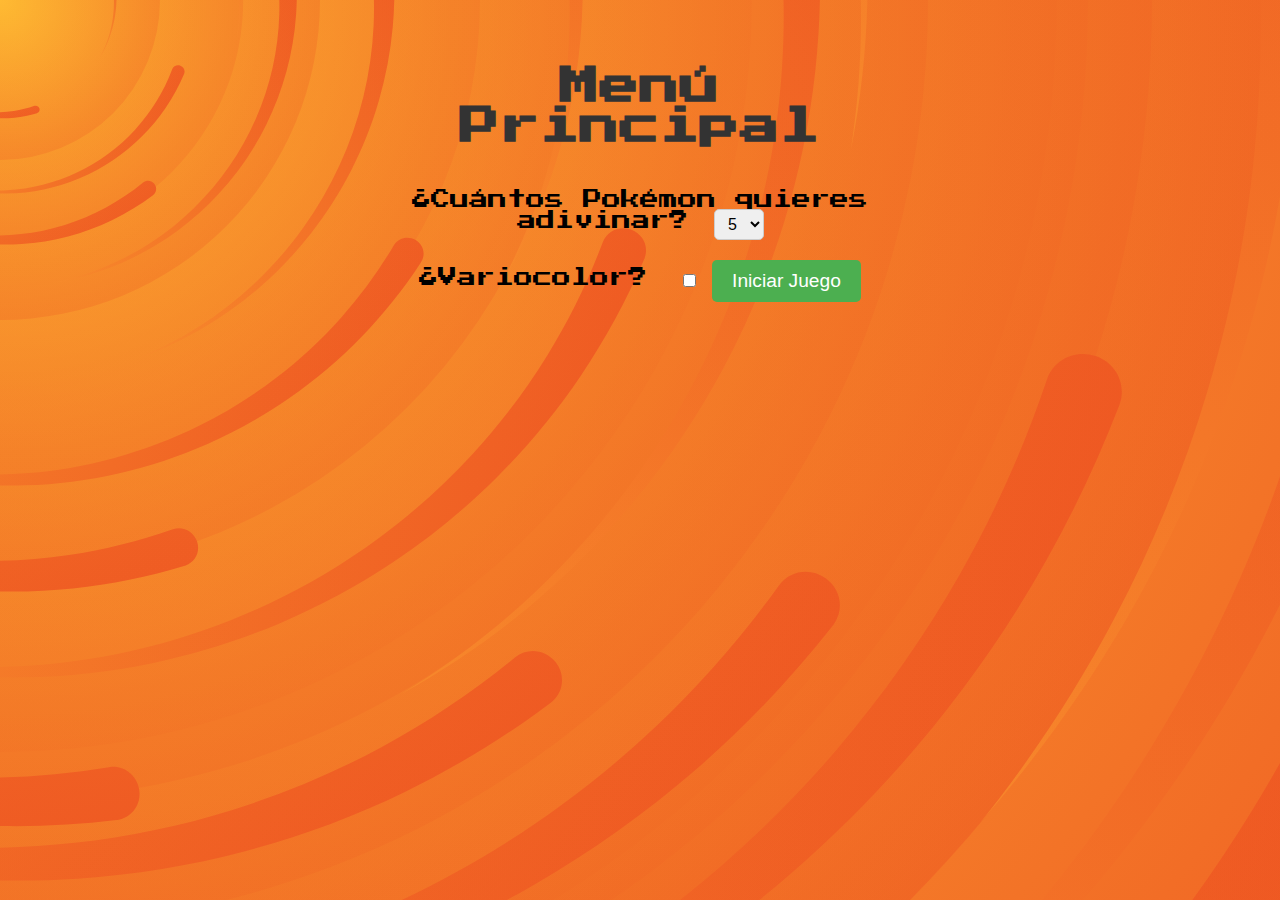
<file: index.html>
<!DOCTYPE html>
<html lang="en">
<head>
    <meta charset="UTF-8">
    <meta http-equiv="X-UA-Compatible" content="IE=edge">
    <meta name="viewport" content="width=device-width, initial-scale=1.0">
    <title>Menú Principal - Adivina el Pokémon</title>
    <link rel="stylesheet" href="css/style.css">
</head>
<body>
    <main class="main-container">
        <h1>Menú Principal</h1>
        <form id="menuForm" action="game.html" method="GET">
            <label for="numPokemons">¿Cuántos Pokémon quieres adivinar?</label>
            <select id="numPokemons" name="numPokemons">
                <option value="1">1</option>
                <option value="2">2</option>
                <option value="3">3</option>
                <option value="4">4</option>
                <option value="5" selected>5</option>
                <option value="6">6</option>
                <option value="7">7</option>
                <option value="8">8</option>
                <option value="9">9</option>
                <option value="10">10</option>
            </select>

            <label for="shiny">¿Variocolor?</label>
            <input type="checkbox" id="shiny" name="shiny">

            <button type="submit">Iniciar Juego</button>
        </form>
    </main>
    <script src="js/game.js"></script>
</body>
</html>
</file>
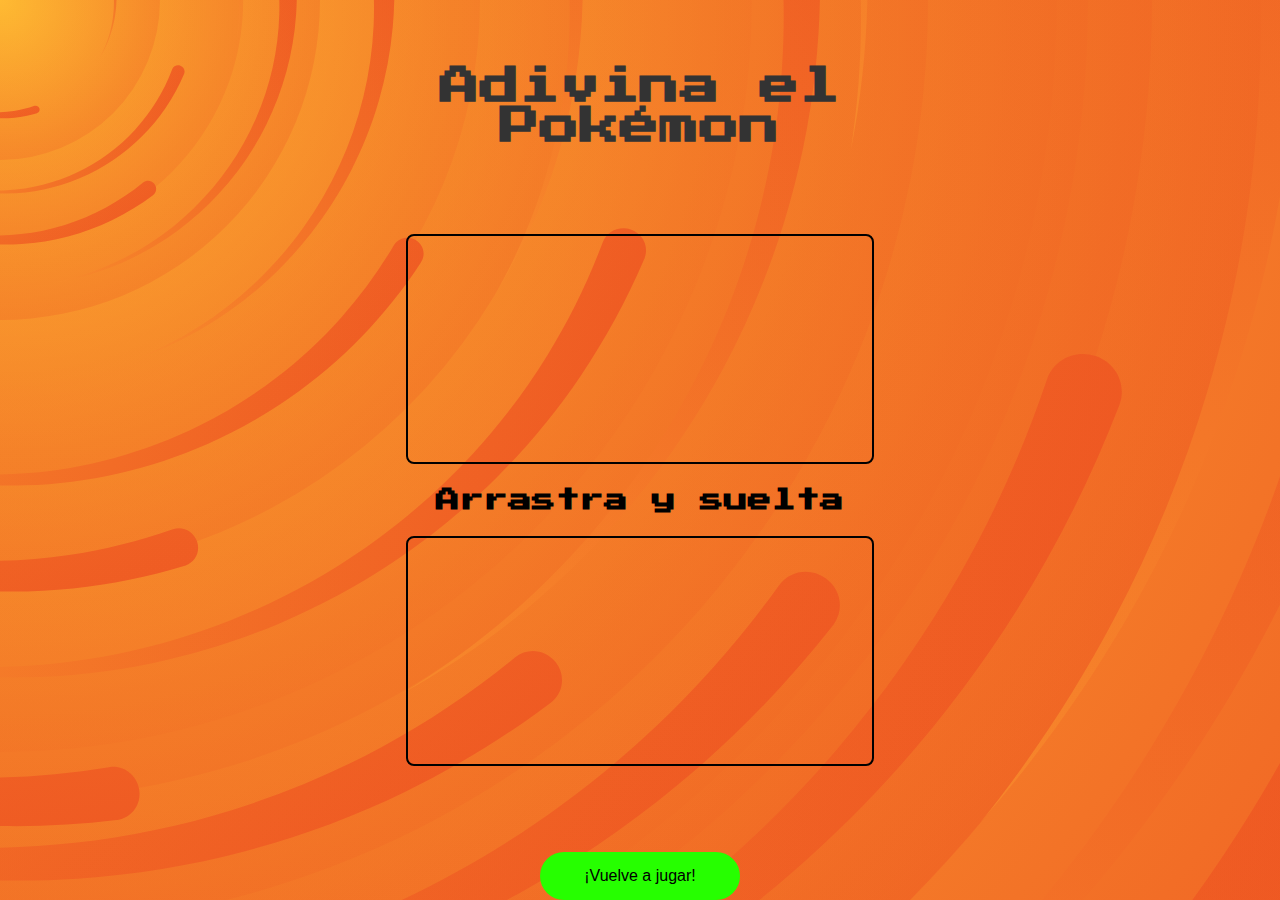
<file: game.html>
<!DOCTYPE html>
<html lang="en">

<head>
    <meta charset="UTF-8">
    <meta http-equiv="X-UA-Compatible" content="IE=edge">
    <meta name="viewport" content="width=device-width, initial-scale=1.0">
    <title>Drag and drop Adivina</title>
    <link rel="stylesheet" href="css/style.css">
</head>

<body>
    <main class="main-container">
        <h1>Adivina el Pokémon</h1>
        <div class="menu">
            <!-- Los elementos de selección se han movido al menú principal -->
        </div>

        <div class="draggable-elements"></div>
        <h2>Arrastra y suelta</h2>
        <div class="droppable-elements"></div>
    </main>
    <p class="equivocado"></p>
    <input class="reset" type="button" value="¡Vuelve a jugar!" onClick="window.location.href='index.html';"> <!-- Redirección al menú principal -->

    <script src="js/game.js"></script> <!-- Carga del script externo -->
</body>

</html>
</file>
<file: css/style.css>
@import url('https://fonts.googleapis.com/css2?family=Press+Start+2P&display=swap');

* {
    text-align: center;
    margin: 0;
    padding: 0;
    box-sizing: border-box;
}
/* Ajustes responsivos para dispositivos móviles */
@media (max-width: 600px) {
    h1 {
        font-size: 1.5em;
    }

    .pokemon, 
    .names {
        width: 60px;
    }

    img.image {
        max-width: 60px;
    }

    .reset {
        font-size: 0.9em;
    }
}
    .main-container {
        padding: 20px;
        margin: 0 auto;
        width: 95%;
        max-width: 500px;
    }

    h1 {
        font-size: 2em;
        margin-bottom: 15px;
        color: #333; /* Color del título */
    }

    .draggable-elements,
    .droppable-elements {
    display: flex;
    flex-wrap: wrap;
    justify-content: center;
    gap: 10px; /* Espacio entre elementos */
    padding: 10px;
    border: 2px dashed #333; /* Borde en lugar de fondo */
    border-radius: 8px;
}

.pokemon, 
.names {
    width: 70px;
    text-align: center;
    font-size: 0.9em;
}

img.image {
    max-width: 70px;
    height: auto;
}
.names p {
    margin: 0;
    padding: 5px;
    border: 1px solid #333;
    border-radius: 5px;
    background-color: rgba(255, 255, 255, 0.2); /* Fondo semitransparente */
}

    .equivocado {
        font-size: 1em;
        color: red;
        margin-top: 15px;
    }

    .reset {
        width: 100%;
        max-width: 200px;
        font-size: 1em;
        padding: 10px;
        margin-top: 20px;
        background-color: #4CAF50;
        color: white;
        border: none;
        border-radius: 5px;
        cursor: pointer;
    }

    .reset:hover {
        background-color: #45a049;
    }
    



body {
    font-family: 'Press Start 2P', cursive;
    background-color: #ee5522;
    background-image: url("data:image/svg+xml,..."); /* Mantén tu fondo aquí */
    background-attachment: fixed;
    background-size: cover;
    display: flex;
    flex-direction: column; /* Cambiado a columna */
    justify-content: center; /* Centra verticalmente */
    align-items: center; /* Centra horizontalmente */
    height: 100vh;
}

h1 {
    font-size: 2.5em;
    margin-bottom: 20px;
}

.menu {
    margin-top: 20px;
}

label {
    font-size: 1.2em;
    margin-right: 10px;
}

select {
    font-size: 1em;
    padding: 5px;
    margin-bottom: 20px;
    border: 1px solid #ccc;
    border-radius: 5px;
}

input[type="checkbox"] {
    margin-left: 10px;
}

button {
    font-size: 1.2em;
    padding: 10px 20px;
    background-color: #4CAF50; /* Verde */
    color: white;
    border: none;
    border-radius: 5px;
    cursor: pointer;
    transition: background-color 0.3s ease;
}

button:hover {
    background-color: #45a049; /* Verde más oscuro al pasar el ratón */
}

body {
    font-family: 'Press Start 2P', cursive;
    background-color: #ee5522;
    background-image: url("data:image/svg+xml,%3Csvg xmlns='http://www.w3.org/2000/svg' viewBox='0 0 2000 1500'%3E%3Cdefs%3E%3CradialGradient id='a' gradientUnits='objectBoundingBox'%3E%3Cstop offset='0' stop-color='%23FB3'/%3E%3Cstop offset='1' stop-color='%23ee5522'/%3E%3C/radialGradient%3E%3ClinearGradient id='b' gradientUnits='userSpaceOnUse' x1='0' y1='750' x2='1550' y2='750'%3E%3Cstop offset='0' stop-color='%23f7882b'/%3E%3Cstop offset='1' stop-color='%23ee5522'/%3E%3C/linearGradient%3E%3Cpath id='s' fill='url(%23b)' d='M1549.2 51.6c-5.4 99.1-20.2 197.6-44.2 293.6c-24.1 96-57.4 189.4-99.3 278.6c-41.9 89.2-92.4 174.1-150.3 253.3c-58 79.2-123.4 152.6-195.1 219c-71.7 66.4-149.6 125.8-232.2 177.2c-82.7 51.4-170.1 94.7-260.7 129.1c-90.6 34.4-184.4 60-279.5 76.3C192.6 1495 96.1 1502 0 1500c96.1-2.1 191.8-13.3 285.4-33.6c93.6-20.2 185-49.5 272.5-87.2c87.6-37.7 171.3-83.8 249.6-137.3c78.4-53.5 151.5-114.5 217.9-181.7c66.5-67.2 126.4-140.7 178.6-218.9c52.3-78.3 96.9-161.4 133-247.9c36.1-86.5 63.8-176.2 82.6-267.6c18.8-91.4 28.6-184.4 29.6-277.4c0.3-27.6 23.2-48.7 50.8-48.4s49.5 21.8 49.2 49.5c0 0.7 0 1.3-0.1 2L1549.2 51.6z'/%3E%3Cg id='g'%3E%3Cuse href='%23s' transform='scale(0.12) rotate(60)'/%3E%3Cuse href='%23s' transform='scale(0.2) rotate(10)'/%3E%3Cuse href='%23s' transform='scale(0.25) rotate(40)'/%3E%3Cuse href='%23s' transform='scale(0.3) rotate(-20)'/%3E%3Cuse href='%23s' transform='scale(0.4) rotate(-30)'/%3E%3Cuse href='%23s' transform='scale(0.5) rotate(20)'/%3E%3Cuse href='%23s' transform='scale(0.6) rotate(60)'/%3E%3Cuse href='%23s' transform='scale(0.7) rotate(10)'/%3E%3Cuse href='%23s' transform='scale(0.835) rotate(-40)'/%3E%3Cuse href='%23s' transform='scale(0.9) rotate(40)'/%3E%3Cuse href='%23s' transform='scale(1.05) rotate(25)'/%3E%3Cuse href='%23s' transform='scale(1.2) rotate(8)'/%3E%3Cuse href='%23s' transform='scale(1.333) rotate(-60)'/%3E%3Cuse href='%23s' transform='scale(1.45) rotate(-30)'/%3E%3Cuse href='%23s' transform='scale(1.6) rotate(10)'/%3E%3C/g%3E%3C/defs%3E%3Cg transform='rotate(0 0 0)'%3E%3Cg transform='rotate(0 0 0)'%3E%3Ccircle fill='url(%23a)' r='3000'/%3E%3Cg opacity='0.5'%3E%3Ccircle fill='url(%23a)' r='2000'/%3E%3Ccircle fill='url(%23a)' r='1800'/%3E%3Ccircle fill='url(%23a)' r='1700'/%3E%3Ccircle fill='url(%23a)' r='1651'/%3E%3Ccircle fill='url(%23a)' r='1450'/%3E%3Ccircle fill='url(%23a)' r='1250'/%3E%3Ccircle fill='url(%23a)' r='1175'/%3E%3Ccircle fill='url(%23a)' r='900'/%3E%3Ccircle fill='url(%23a)' r='750'/%3E%3Ccircle fill='url(%23a)' r='500'/%3E%3Ccircle fill='url(%23a)' r='380'/%3E%3Ccircle fill='url(%23a)' r='250'/%3E%3C/g%3E%3Cg transform='rotate(0 0 0)'%3E%3Cuse href='%23g' transform='rotate(10)'/%3E%3Cuse href='%23g' transform='rotate(120)'/%3E%3Cuse href='%23g' transform='rotate(240)'/%3E%3C/g%3E%3Ccircle fill-opacity='0.1' fill='url(%23a)' r='3000'/%3E%3C/g%3E%3C/g%3E%3C/svg%3E");
    background-attachment: fixed;
    background-size: cover;
}

.main-container {
    width: 100%;
    margin: 3.1em auto;
    display: flex;
    flex-direction: column;
    gap: 1.5em;
    flex: 1; /* Permite que el contenedor principal ocupe el espacio disponible */
    padding: 1em; /* Agrega un poco de espacio interno */
    overflow: auto; /* Permite el desplazamiento si el contenido es demasiado grande */
}

h1,
h2 {
    text-align: center;
}

.draggable-elements,
.droppable-elements {
    border: 0.13em solid black;
    display: flex;
    flex-wrap: wrap;
    justify-content: space-around;
    gap: 0.6em;
    padding: 1.5em;
    min-height: 14.4em;
    width: 100%; /* Asegúrate de que ocupe el 100% del ancho disponible */
}

.names {
    border: 0.2em dashed brown;
    min-width: 6.3em;
    padding: 0 0.6em;
    height: auto; /* Cambia a auto para que se ajuste al contenido */
    display: grid;
    place-content: center;
}

.image {
    width: 100%; /* Cambia a 100% para que se ajuste al contenedor */
    max-width: 7.5em; /* Máximo ancho para mantener la proporción */
}

.equivocado {
    text-align: center;
    font-size: 1em;
    color: white;
}

.ganar {
    margin-top: 4.4em;
    text-align: center;
    font-size: 2em;
    color: white;
}

.reset {
    text-align: center;
    width: 13em;
    height: 3em;
    background: #26ff00;
    color: #000000;
    cursor: pointer;
    border-radius: 4em;
}

.drop-area {
    width: 300px;
    height: 300px;
    border: 2px dashed #ccc;
    display: flex;
    justify-content: center;
    align-items: center;
    margin-top: 20px;
    transition: background-color 0.3s;
}

.drop-area.dragover {
    background-color: #e0e0e0;
}
</file>
